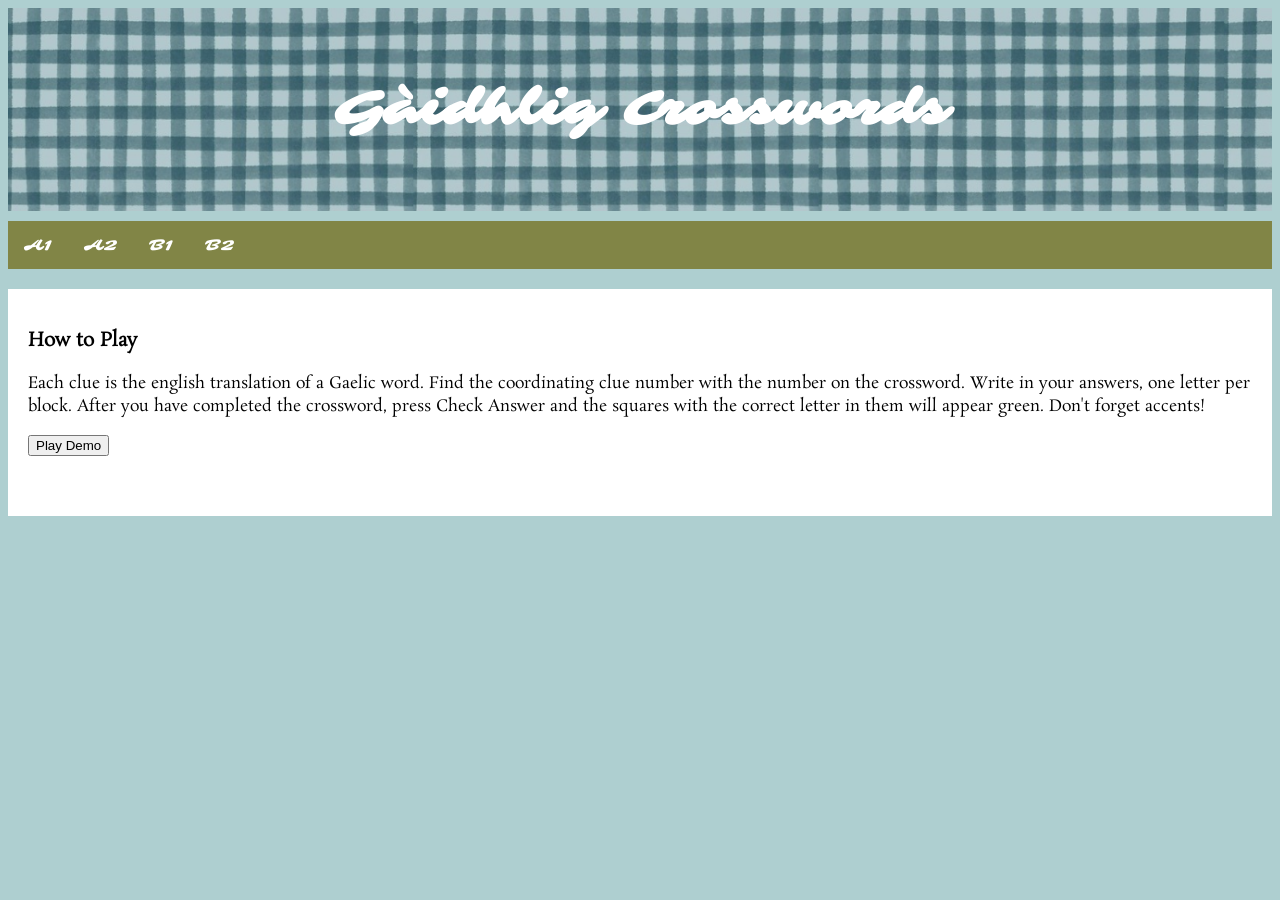
<file: index.html>
<!DOCTYPE html>
<html>
    <head>
        <link rel="stylesheet" href="style.css">
        <title>Home</title>
    </head>
    <body>
        <div class="header">
            <h1> <a href="index.html">Gàidhlig Crosswords</a></h1>
        </div>

        <div>
            <ul class="navBar">
                <li> <a href="a1.html">A1</a></li>
                <li> <a href="a2.html">A2</a></li>
                <li> <a href="b1.html">B1</a></li>
                <li> <a href="b2.html">B2</a></li>
            </ul>
            
        </div>

        <div class="demo">

            <h3>How to Play</h3>
            <p>Each clue is the english translation of a Gaelic word. 
                Find the coordinating clue number with the number on the crossword. 
                Write in your answers, one letter per block. After you have completed the crossword, 
                press Check Answer and the squares with the correct letter in them will appear green.
                Don't forget accents! </p>
            
            <button onclick="createFrameBoxes(numberValues);changeDisplay();" id="playButton">Play Demo</button>
            <p id="demo"></p>
            
            <table id="board"> </table>
            <div id="clues">
                <h2> Numbers 1-10</h2>
                <div id="across">
                    <h3>Across</h3>
                    <p>1. One</p>
                    <p>4. Seven</p>
                    <p>5. Four</p>
                    <p>6. Three</p>
                    <p>7. Ten</p>
                </div>

                <div id="down">
                    <h3>Down</h3>
                <p>2. Eight</p>
                <p>3. Nine</p>
                <p>5. Five</p>
                <p>7. Two</p>
                <p></p>
                </div>
            </div>

            <div id="checkButton">
                <button onclick="checkAnswer();"> Check Answer </button>
            </div>
            
        </div>

        <script src="script.js"></script>
    </body>
</html>
</file>
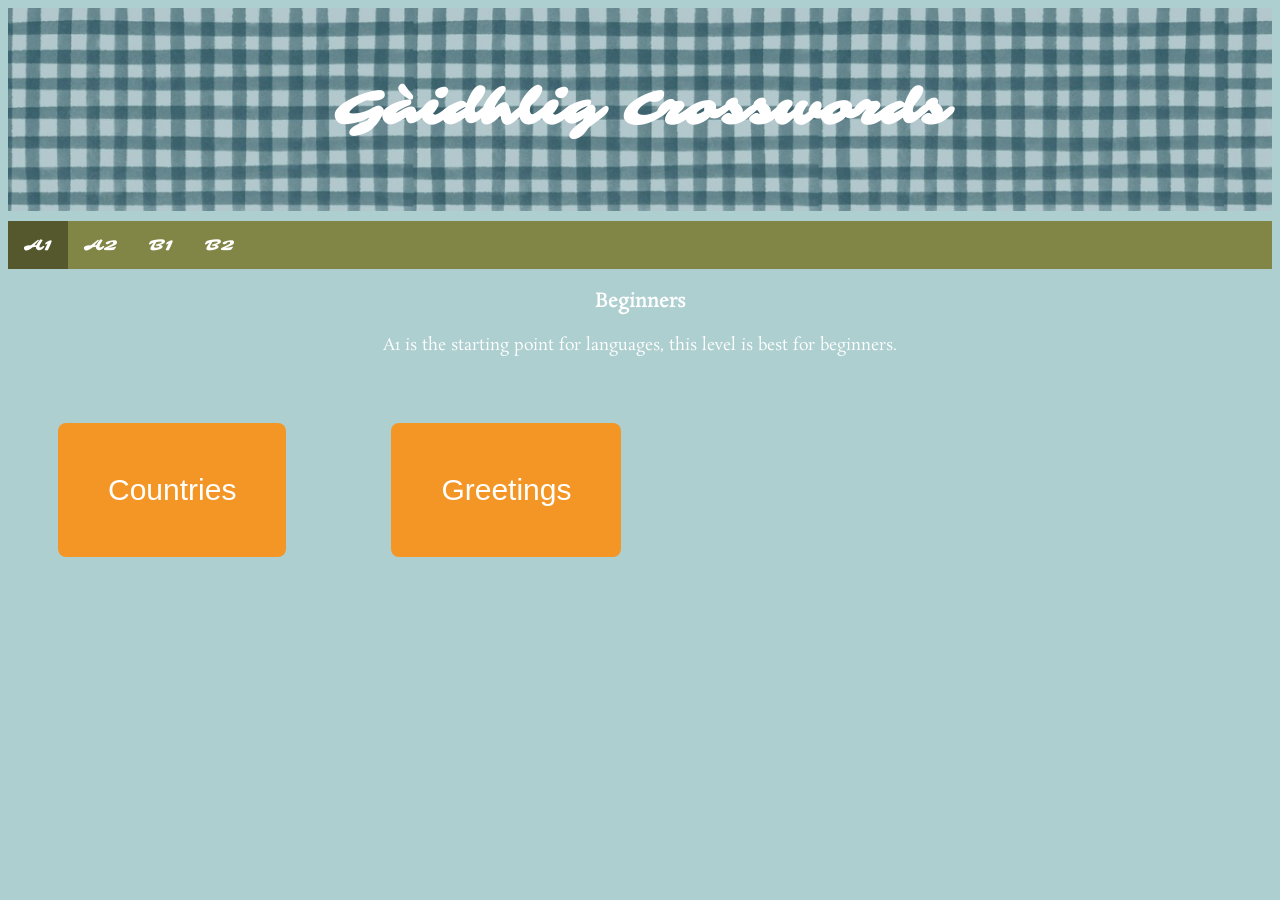
<file: a1.html>
<!DOCTYPE html>
<html>
    <head>
        <link rel="stylesheet" href="style.css" type="text/css">
        <title>A1</title>
    </head>
    <body>
        <div class="header">
            <h1> <a href="index.html">Gàidhlig Crosswords</a></h1>
        </div>

        <div>
            <ul class="navBar">
                <li style="background-color: #55582c;"> <a href="a1.html">A1</a></li>
                <li> <a href="a2.html">A2</a></li>
                <li> <a href="b1.html">B1</a></li>
                <li> <a href="b2.html">B2</a></li>
            </ul>
        </div>

        <div class="descriptions">
            <h3>Beginners</h3>
            <p>A1 is the starting point for languages, this level is best for beginners.</p>
        </div>

        <div>
            <button class="catagory" onclick="createFrameBoxes(numberValues)">Countries</button>
            <button class="catagory" onclick="createFrameBoxes(numberValues)">Greetings</button>
        </div>

        <div class = "countries">
            <table id="board"></table>
        </div>

        <div class = "greetings">
            <table id="board"></table>
        </div>

    </body>
</html>
</file>
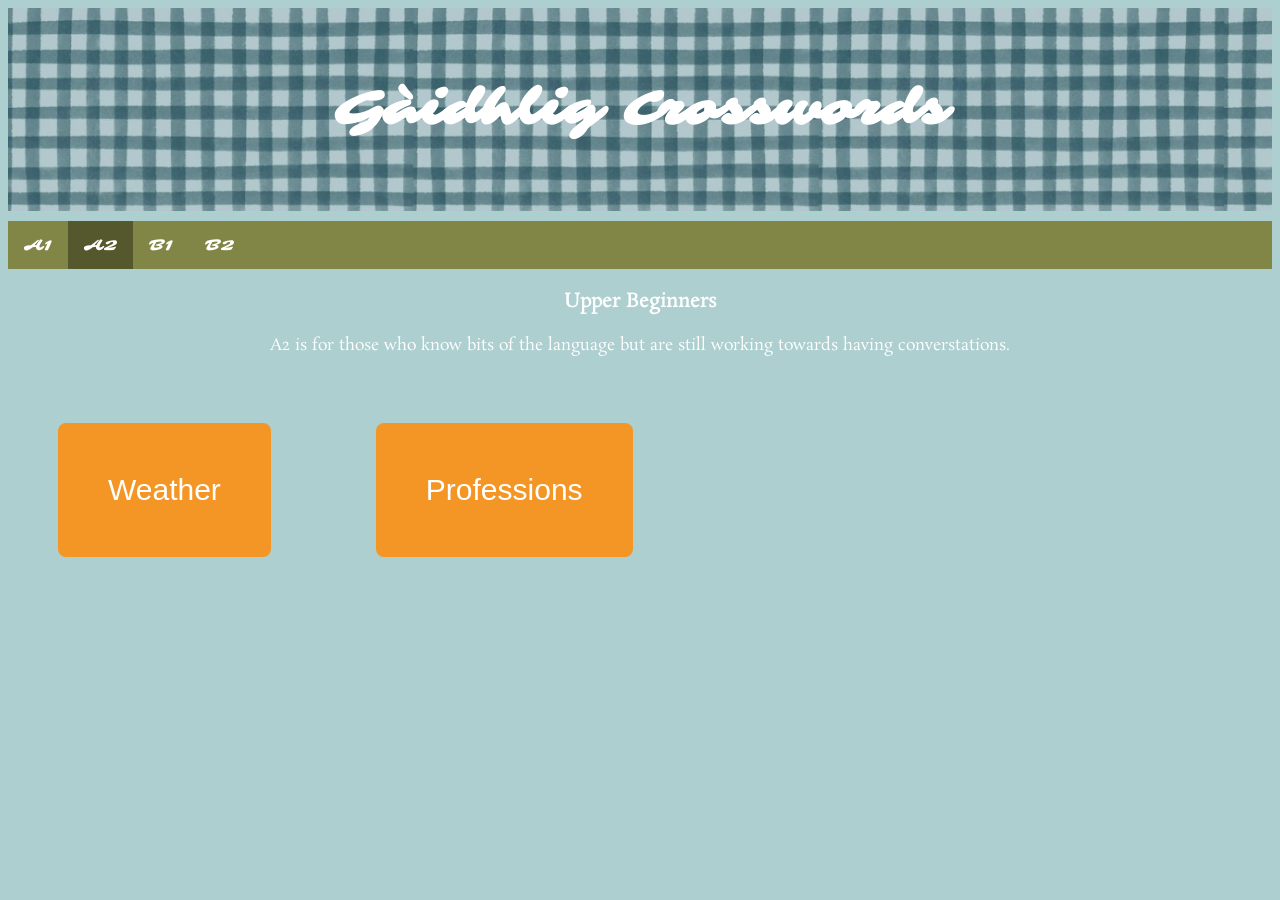
<file: a2.html>
<!DOCTYPE html>
<html>
    <head>
        <link rel="stylesheet" href="style.css">
        <title>A2</title>
    </head>
    <body>
        <div class="header">
            <h1> <a href="index.html">Gàidhlig Crosswords</a></h1>
        </div>

        <div>
           <ul class="navBar">
                <li> <a href="a1.html">A1</a></li>
                <li style="background-color: #55582c;"> <a href="a2.html">A2</a></li>
                <li> <a href="b1.html">B1</a></li>
                <li> <a href="b2.html">B2</a></li>
            </ul>
        </div>

        <div class="descriptions">
            <h3>Upper Beginners</h3>
            <p>A2 is for those who know bits of the language but are still working towards having converstations.</p>
        </div>

        <div>
            <button class="catagory" onclick="createFrameBoxes(numberValues)">Weather</button>
            <button class="catagory" onclick="createFrameBoxes(numberValues)">Professions</button>
        </div>

        <div class="professtions">
            <table id="board"></table>
        </div>

        <div class = "weather">
            <table id="board"></table>
        </div>

    </body>
</html>
</file>
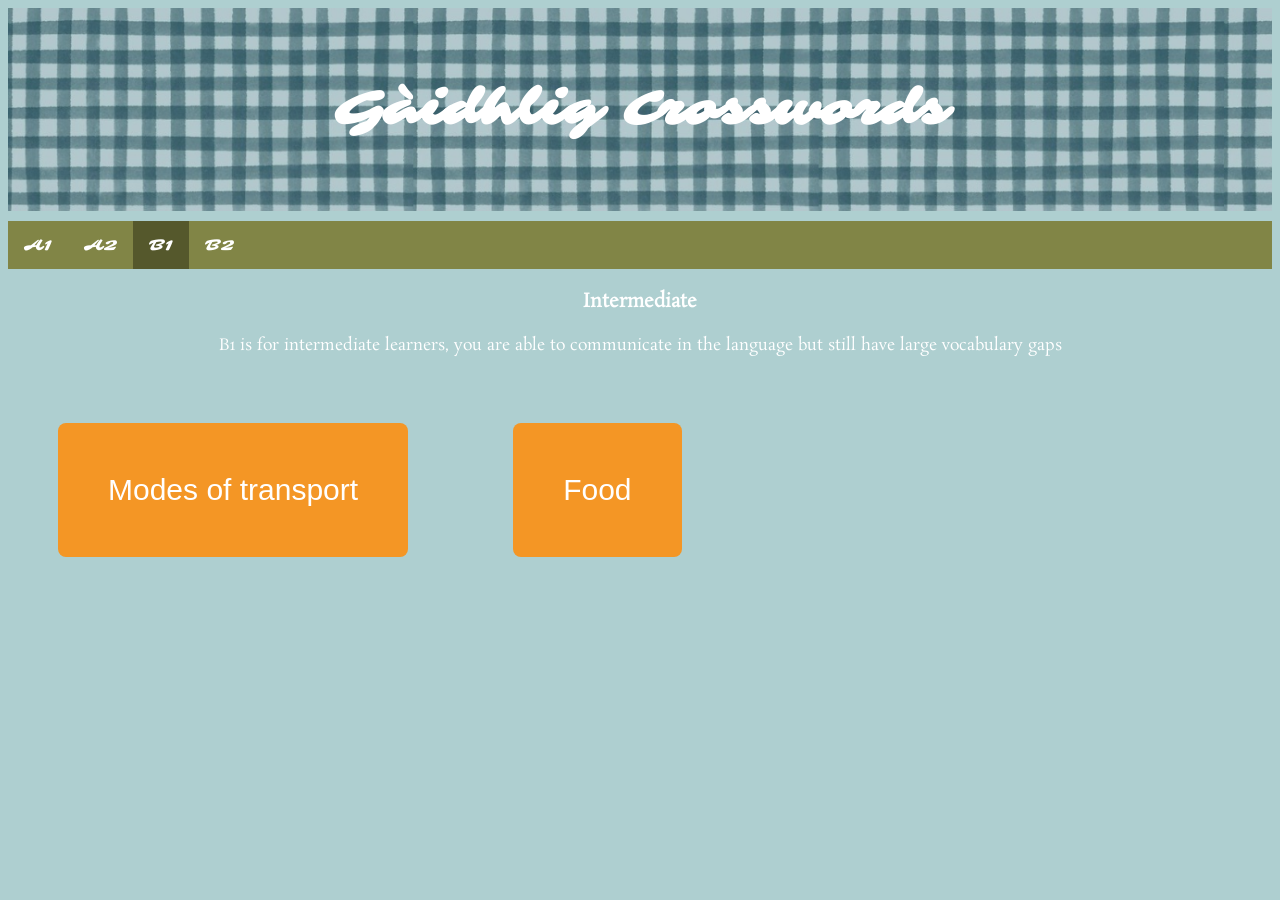
<file: b1.html>
<!DOCTYPE html>
<html>
    <head>
        <link rel="stylesheet" href="style.css">
        <title>B1</title>
    </head>
    <body>
       <div class="header">
            <h1> <a href="index.html">Gàidhlig Crosswords</a></h1>
        </div>
        
        <div>
            <ul class="navBar">
                <li> <a href="a1.html">A1</a></li>
                <li> <a href="a2.html">A2</a></li>
                <li style="background-color: #55582c;"> <a href="b1.html">B1</a></li>
                <li> <a href="b2.html">B2</a></li>
            </ul>
        </div>

        <div class="descriptions">
            <h3>Intermediate</h3>
            <p>B1 is for intermediate learners, you are able to communicate in the language but still have large vocabulary gaps</p>
        </div>

        <div>
            <button class="catagory" onclick="createFrameBoxes(numberValues)">Modes of transport</button>
            <button class="catagory" onclick="createFrameBoxes(numberValues)">Food</button>
        </div>

        <div class = "transport">
            <table id="board"></table>
        </div>

        <div class = "food">
            <table id="board"></table>
        </div>

    </body>
</html>
</file>
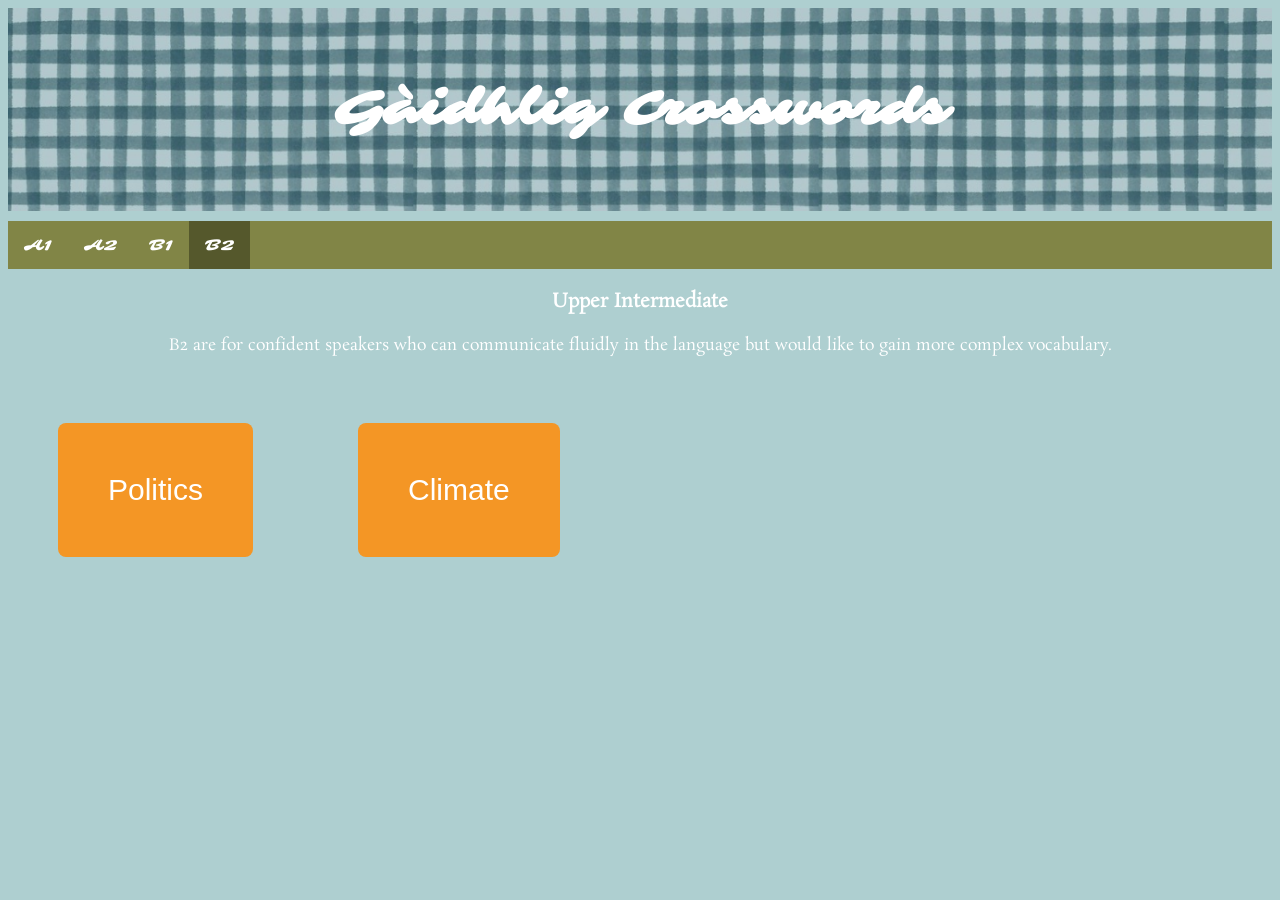
<file: b2.html>
<!DOCTYPE html>
<html>
    <head>
        <link rel="stylesheet" href="style.css">
        <title>B2</title>
    </head>
    <body>
        <div class="header">
            <h1> <a href="index.html">Gàidhlig Crosswords</a></h1>
        </div>

        <div>
            <ul class="navBar">
                <li> <a href="a1.html">A1</a></li>
                <li> <a href="a2.html">A2</a></li>
                <li> <a href="b1.html">B1</a></li>
                <li style="background-color: #55582c;"> <a href="b2.html">B2</a></li>
            </ul>
        </div>

        <div class="descriptions">
            <h3>Upper Intermediate</h3>
            <p>B2 are for confident speakers who can communicate fluidly in the language but would like to gain more complex vocabulary.</p>
        </div>

        <div>
            <button class="catagory" onclick="createFrameBoxes(numberValues)">Politics</button>
            <button class="catagory" onclick="createFrameBoxes(numberValues)">Climate</button>
        </div>

        <div class = "politics">
            <table id="board"></table>
        </div>

        <div class = "climate">
            <table id="board"></table>
        </div>

    </body>
</html>
</file>
<file: style.css>
@import url('https://fonts.googleapis.com/css?family=Sarina');
@import url("https://fonts.googleapis.com/css2?family=Rosarivo");

body {
    background-color: #AECFD0 ;
    font-family: 'Rosarivo';
}

.header{
    background-image: url('Assets/header.png');
    background-repeat: no-repeat;
    background-size: cover;
    padding: 50px;
}

h1 {
    text-align: center;
}

h1 a{
    color: white;
    font-family: 'Sarina';
    font-size: 48px;
    text-decoration: none;
}

ul{
    list-style-type: none;
    margin-left: 0px;
    margin-right: 0px;
    margin-top: 10px ;
    margin-bottom: 20px;
    padding: 0;
    overflow: hidden;
    background-color: #818546;
    display: flex;
    text-align: center;
}

ul li {
    float: middle;
    text-align: center;
}

ul li a {
    display:block;
    color: white;
    text-align: center;
    padding: 14px 16px;
    text-decoration: none;
    font-family: "Sarina";
}

ul li a:hover {
    background-color: #55582c;
}

.demo {
    background-color: white;
    padding: 20px;
}

table{
    background: #AECFD0;
    display: inline-block;
    vertical-align: middle;
}
td{
    width: 40px;
    height: 40px;
    position: relative;
}

input{
    width: 40px;
    height: 40px;
    position: relative;
    border: white;
    font-size: 25px;
    font-family: 'Rosarivo';
    text-align: center;
}

td span{
    font-size: 10px;
    position: absolute;
    top: 2px;
    left: 2px;
}
.b {
    background-color: black;
}

.w {
    background-color: white;
}

.white:hover{
    background-color: #F7E9B2;
}

.demo{
    display: inline-block;
}

#clues, #across, #down{
    display: none;
    vertical-align: middle;
    padding: 20px;
}

.catagory{
    background-color:#F49625;
    color: white; 
    border: none;
    padding: 50px;
    text-align: center;
    text-decoration: none;
    display: inline-block;
    cursor: pointer;
    border-radius: 8px;
    margin: 50px;
    font-size: 30px;

}

#playButton{
    display: inline-block;
}

#checkButton{
    display: none;
}

.descriptions{
    color: white;
    text-align: center;
}
</file>
